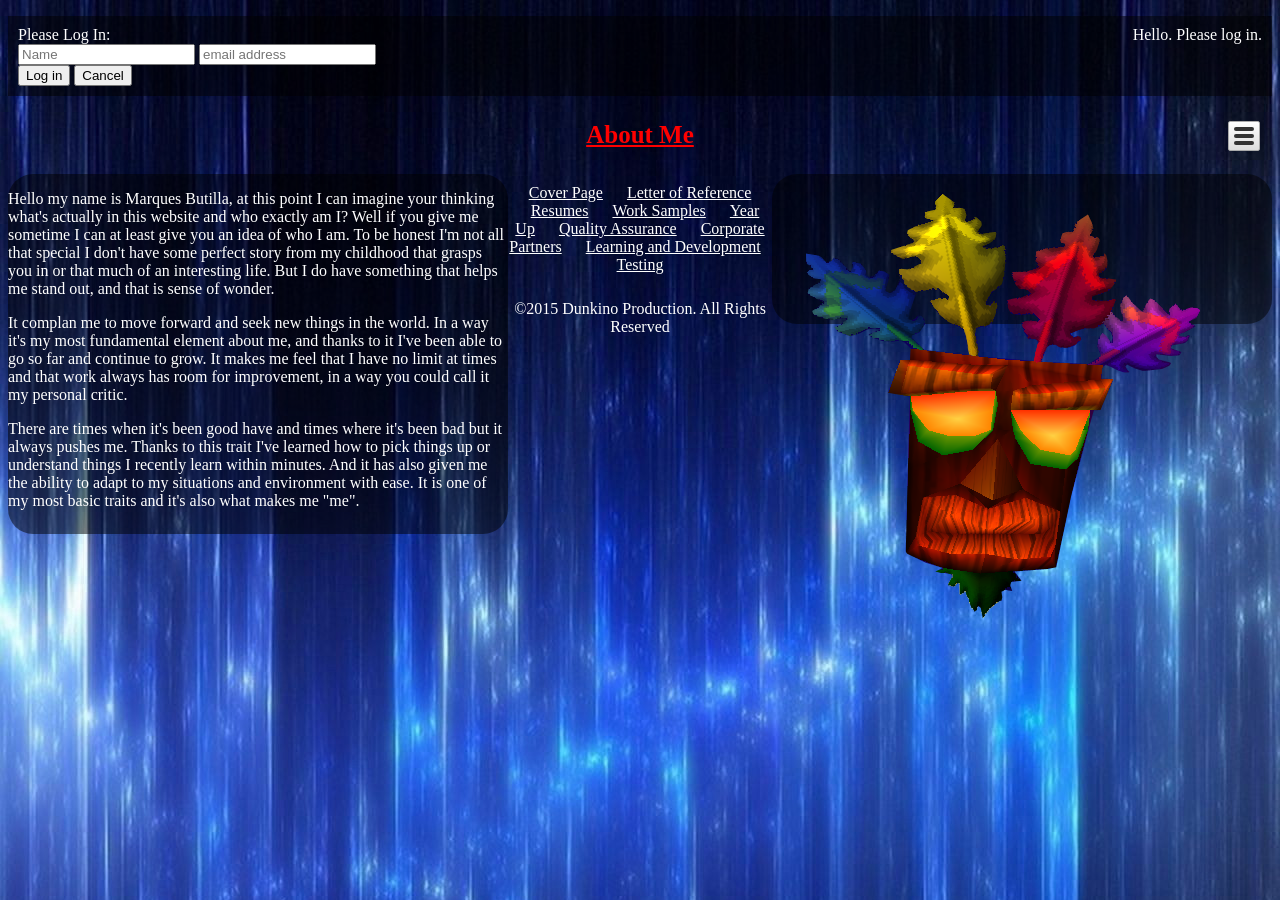
<file: About_me.html>
<!DOCTYPE HTML>
<html>
<head>
  <meta charset="UTF-8">
  <link type="text/css" rel="stylesheet" href="style.css">
  <script type="text/javascript" src="action.js"></script>
  <title>About Me</title>
  <link href="style.css" rel="stylesheet" type="text/css">
  <ul class=icon>
  <span id="vName">
  <script>readCookie('myCookie')</script>
  </span>
  <form name="frmLogin">
  Please Log In:<br> <input type="text" name="fname" size="20" placeholder="Name">
  <input type="email" name="email" placeholder="email address" /><br>
  <input type="button" Value="Log in" onClick="createCookie('myCookie',frmLogin.fname.value)">
  <input type="reset" value="Cancel" />
  </form>
  </ul>
  <script>
function toggleCP(){
var cp = document.getElementById("cp");
cp.style.height = window.innerHeight - 60+"px";
if(cp.style.right == "0px"){
cp.style.right = "-260px";
} else {
cp.style.right = "0px";
}
}
</script>
</head>
<body>
  <header>
  <div id="cpBtn" onclick="toggleCP()">
  <div></div>
  <div></div>
  <div></div>
</div>
<div id="cp">
<center><h2>Navigation</h2></center>
  <ul>
        <li><a href="Cover_Page.html">Cover Page</a></li>
        <li><a href="Letter_of_Reference.html">Letter of Reference</a></li>
        <li><a href="Resumes.html">Resumes</a></li>
        <li><a href="Work_Samples.html">Work Samples</a></li>
        <li><a href="index.html"><img src="images\monkey.gif"></a></li>
        <li><a href="yu.html">Year Up</a></li>
        <li><a href="qa.html">Quality Assurance</a></li>
        <li><a href="cp.html">Corporate Partners</a></li>
        <li><a href="li.html">Learning and Development</a></li>
        <li><a href="testing.html">Testing</a></li>
      </ul>
  </div>    
  <div class="tech">
    <header>

    </header>
  </div>

  </ul>
</head>
<body style="text-align:center;">
 <p style="text-decoration:underline; color:red; font-size:25px;"><b>About Me</b></p>
    <div style="float:left;" class="mark">
   <p>Hello my name is Marques Butilla, at this point I can imagine your thinking what's actually in this website and who exactly am I? Well if you give me sometime I can at least give you an idea of who I am. To be honest I'm not all that special I don't have some perfect story from my childhood that grasps you in or that much of an interesting life. But I do have something that helps me stand out, and that is sense of wonder.</p> 

<p>It complan me to move forward and seek new things in the world. In a way it's my most fundamental element about me, and thanks to it I've been able to go so far and continue to grow. It makes me feel that I have no limit at times and that work always has room for improvement, in a way you could call it my personal critic.</p>

<p>There are times when it's been good have and times where it's been bad but it always pushes me. Thanks to this trait I've learned how to pick things up or understand things I recently learn within minutes. And it has also given me the ability to adapt to my situations and environment with ease. It is one of my most basic traits and it's also what makes me "me".</p>
  </div>
  <div style="float:right;" class="scan">
  <img src="images\aku.png">
  </div>
    <ul class="nav">
  <li><a href="Cover_Page.html">Cover Page</a></li>
    <li><a href="Letter_of_Reference.html">Letter of Reference</a></li>
    <li><a href="Resumes.html">Resumes</a></li>
    <li><a href="Work_Samples.html">Work Samples</a></li>
   <li><a href="yu.html">Year Up</a></li>
    <li><a href="qa.html">Quality Assurance</a></li>
    <li><a href="cp.html">Corporate Partners</a></li>
    <li><a href="li.html">Learning and Development</a></li>
    <li><a href="testing.html">Testing</a></li>
  </ul> 
</body>

<footer> ©2015 Dunkino Production. All Rights Reserved</footer>
</html>
</file>
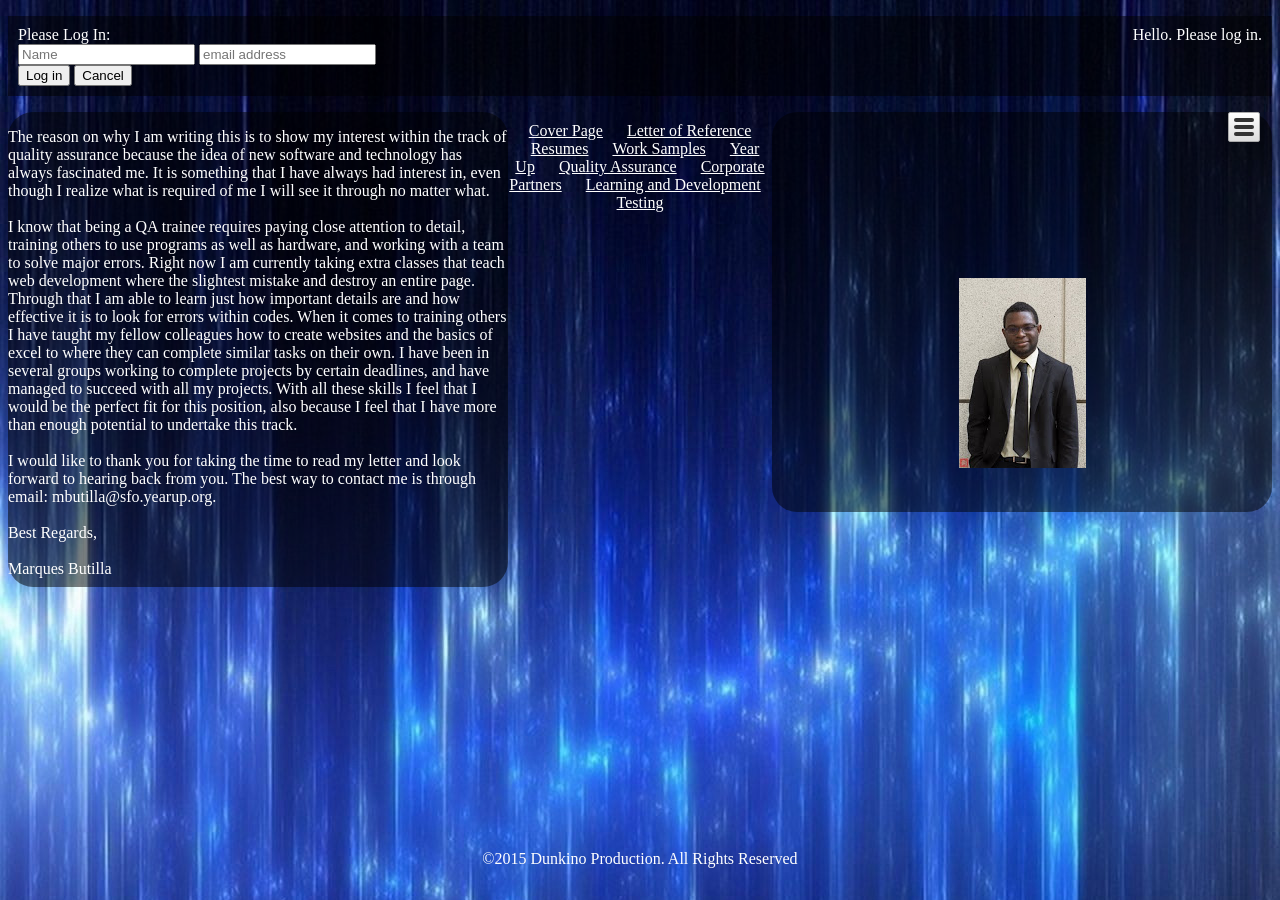
<file: Cover_Page.html>
<!DOCTYPE HTML>
<html>
<head>
  <meta charset="UTF-8">
  <link type="text/css" rel="stylesheet" href="style.css">
  <script type="text/javascript" src="action.js"></script>
  <title>Cover Page</title>
  <link href="style.css" rel="stylesheet" type="text/css">
  <ul class=icon>
  <span id="vName">
  <script>readCookie('myCookie')</script>
  </span>
  <form name="frmLogin">
  Please Log In:<br> <input type="text" name="fname" size="20" placeholder="Name">
  <input type="email" name="email" placeholder="email address" /><br>
  <input type="button" Value="Log in" onClick="createCookie('myCookie',frmLogin.fname.value)">
  <input type="reset" value="Cancel" />
  </form>
  </ul>
  <script>
function toggleCP(){
var cp = document.getElementById("cp");
cp.style.height = window.innerHeight - 60+"px";
if(cp.style.right == "0px"){
cp.style.right = "-260px";
} else {
cp.style.right = "0px";
}
}
</script>
</head>
<body>
  <header>
  <div id="cpBtn" onclick="toggleCP()">
  <div></div>
  <div></div>
  <div></div>
</div>
<div id="cp">
<center><h2>Navigation</h2></center>
  <ul>
        <li><a href="Cover_Page.html">Cover Page</a></li>
        <li><a href="Letter_of_Reference.html">Letter of Reference</a></li>
        <li><a href="Resumes.html">Resumes</a></li>
        <li><a href="Work_Samples.html">Work Samples</a></li>
        <li><a href="index.html"><img src="images\monkey.gif"></a></li>
        <li><a href="yu.html">Year Up</a></li>
        <li><a href="qa.html">Quality Assurance</a></li>
        <li><a href="cp.html">Corporate Partners</a></li>
        <li><a href="li.html">Learning and Development</a></li>
        <li><a href="testing.html">Testing</a></li>
      </ul>
  </div>    
  <div class="tech">
    <header>

    </header>
  </div>

  </ul>
</head>
<p></p>
  <div style="width: 50%; height:250px; padding-top:150px; float:right;" class="scan">
    <p><a href="https://www.linkedin.com/in/marques-butilla-676639105"><img src="images\mar.jpg"></a>
</p>
</div>
  <div style="float:left; height:475px;" class="mark">
    <p>The reason on why I am writing this is to show my interest within the track of quality assurance because the idea of new software and technology has always fascinated me. It is something that I have always had interest in, even though I realize what is required of me I will see it through no matter what.<br><br>
I know that being a QA trainee requires paying close attention to detail, training others to use programs as well as hardware, and working with a team to solve major errors. Right now I am currently taking extra classes that teach web development where the slightest mistake and destroy an entire page. Through that I am able to learn just how important details are and how effective it is to look for errors within codes. When it comes to training others I have taught my fellow colleagues how to create websites and the basics of excel to where they can complete similar tasks on their own. I have been in several groups working to complete projects by certain deadlines, and have managed to succeed with all my projects. With all these skills I feel that I would be the perfect fit for this position, also because I feel that I have more than enough potential to undertake this track.<br><br>
I would like to thank you for taking the time to read my letter and look forward to hearing back from you. The best way to contact me is through email: mbutilla@sfo.yearup.org.<br><br>

Best Regards,<br><br>

Marques Butilla
</p>
  </div>
    <ul class="nav">
  <li><a href="Cover_Page.html">Cover Page</a></li>
    <li><a href="Letter_of_Reference.html">Letter of Reference</a></li>
    <li><a href="Resumes.html">Resumes</a></li>
    <li><a href="Work_Samples.html">Work Samples</a></li>
   <li><a href="yu.html">Year Up</a></li>
    <li><a href="qa.html">Quality Assurance</a></li>
    <li><a href="cp.html">Corporate Partners</a></li>
    <li><a href="li.html">Learning and Development</a></li>
    <li><a href="testing.html">Testing</a></li>
  </ul> 
</body>
<br><br><br><br><br><br><br><br><br><br><br><br><br><br><br><br><br><br><br><br><br><br><br>
<br><br><br><br><br><br><br><br><br><br><br>
<footer> ©2015 Dunkino Production. All Rights Reserved</footer>

</html>
</file>
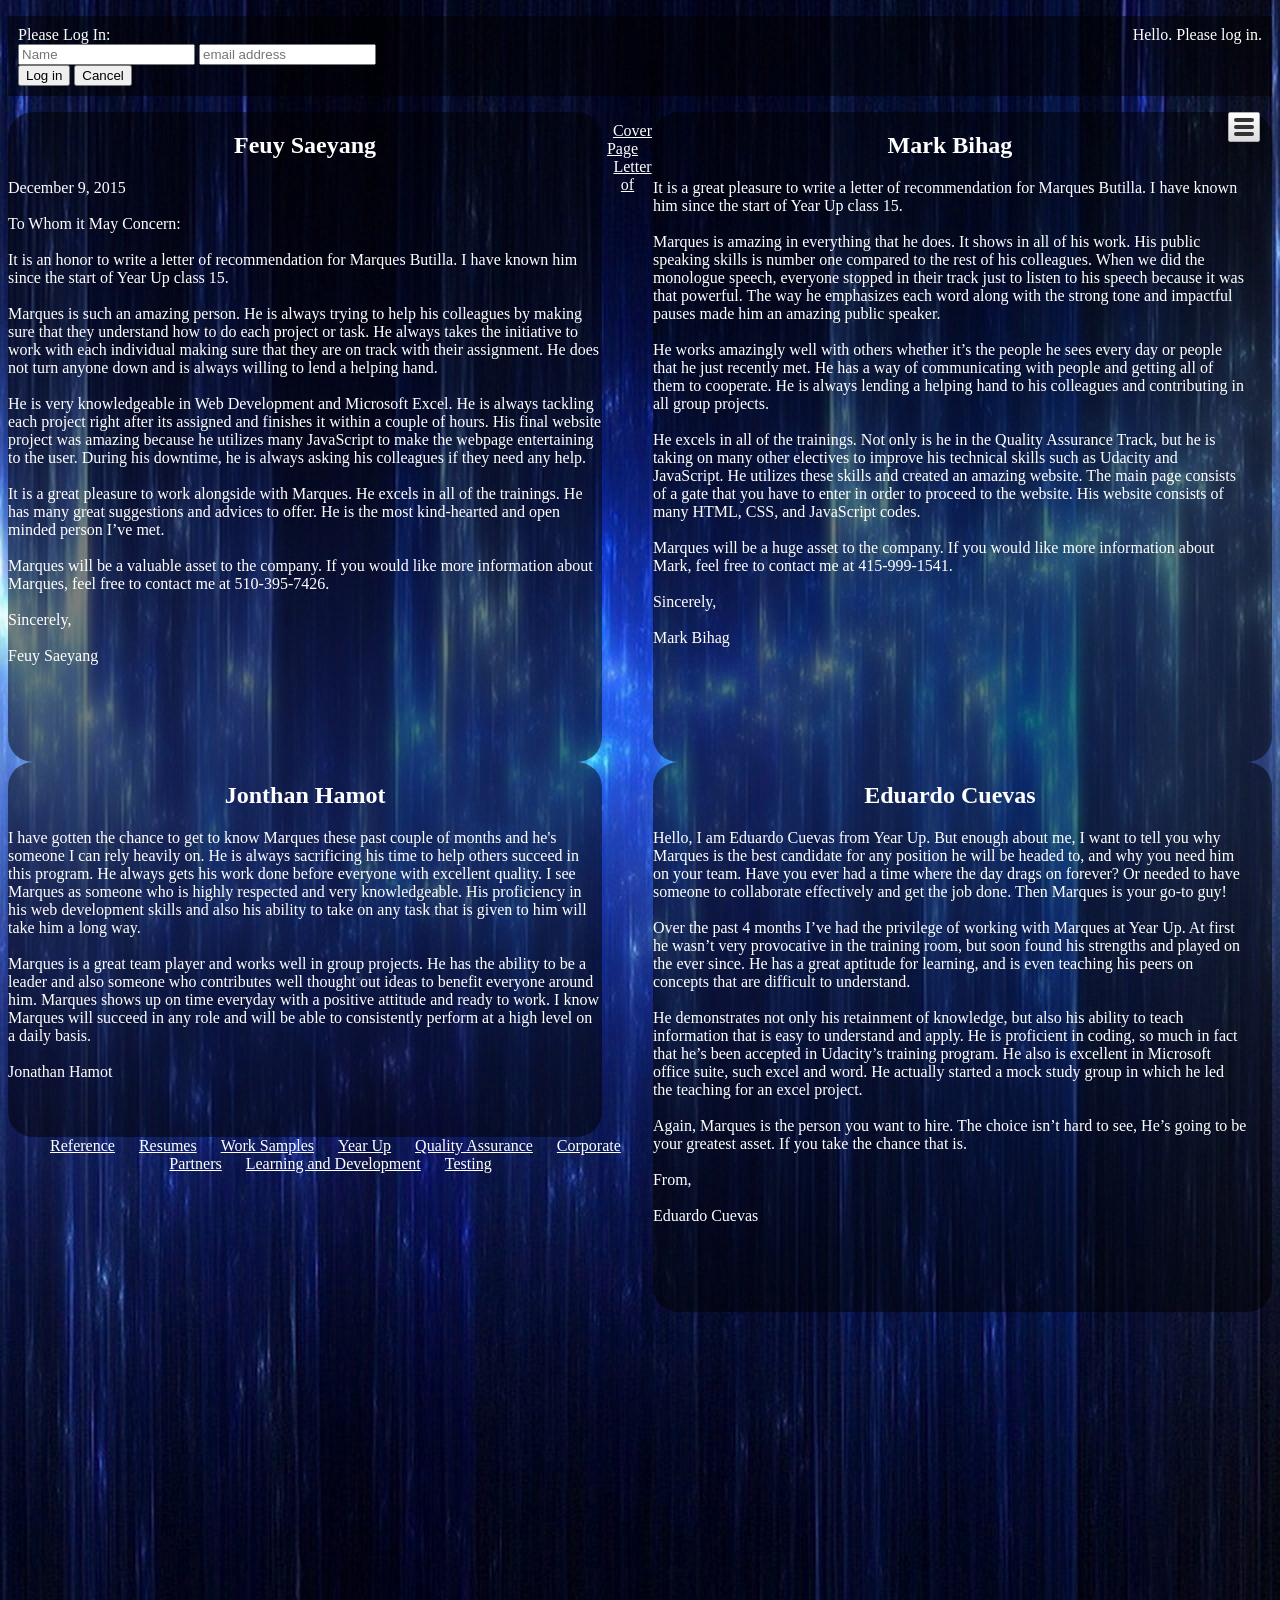
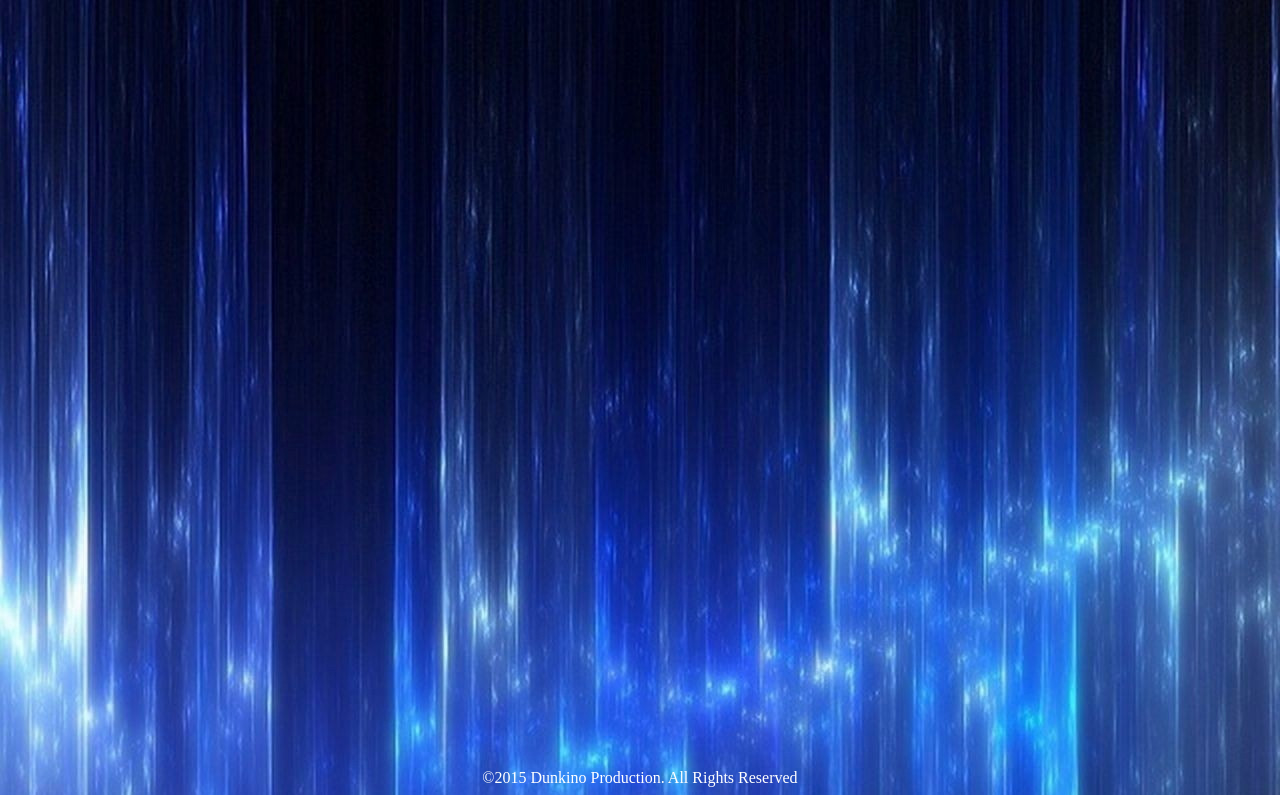
<file: Letter_of_Reference.html>
<!DOCTYPE HTML>
<html>
<head>
  <meta charset="UTF-8">
  <link type="text/css" rel="stylesheet" href="style.css">
  <script type="text/javascript" src="action.js"></script>
  <title>Reference</title>
  <link href="style.css" rel="stylesheet" type="text/css">
  <ul class=icon>
  <span id="vName">
  <script>readCookie('myCookie')</script>
  </span>
  <form name="frmLogin">
  Please Log In:<br> <input type="text" name="fname" size="20" placeholder="Name">
  <input type="email" name="email" placeholder="email address" /><br>
  <input type="button" Value="Log in" onClick="createCookie('myCookie',frmLogin.fname.value)">
  <input type="reset" value="Cancel" />
  </form>
  </ul>
  <script>
function toggleCP(){
var cp = document.getElementById("cp");
cp.style.height = window.innerHeight - 60+"px";
if(cp.style.right == "0px"){
cp.style.right = "-260px";
} else {
cp.style.right = "0px";
}
}
</script>
</head>
<body>
  <header>
  <div id="cpBtn" onclick="toggleCP()">
  <div></div>
  <div></div>
  <div></div>
</div>
<div id="cp">
<center><h2>Navigation</h2></center>
  <ul>
        <li><a href="Cover_Page.html">Cover Page</a></li>
        <li><a href="Letter_of_Reference.html">Letter of Reference</a></li>
        <li><a href="Resumes.html">Resumes</a></li>
        <li><a href="Work_Samples.html">Work Samples</a></li>
        <li><a href="index.html"><img src="images\monkey.gif"></a></li>
        <li><a href="yu.html">Year Up</a></li>
        <li><a href="qa.html">Quality Assurance</a></li>
        <li><a href="cp.html">Corporate Partners</a></li>
        <li><a href="li.html">Learning and Development</a></li>
        <li><a href="testing.html">Testing</a></li>
      </ul>
  </div>    
  <div class="tech">
    <header>

    </header>
  </div>

  </ul>
</head>
  <div style="width: 47%; height: 650px; text-align:left; background:rgba(0, 0, 0, 0.5); border-radius: 25px; float:left;">
  <h2 style="text-align:center;">Feuy Saeyang</h2>
    <p>December 9, 2015<br><br>

To Whom it May Concern:<br><br>

It is an honor to write a letter of recommendation for Marques Butilla. I have known him since the start of Year Up class 15.<br><br>

Marques is such an amazing person. He is always trying to help his colleagues by making sure that they understand how to do each project or task. He always takes the initiative to work with each individual making sure that they are on track with their assignment. He does not turn anyone down and is always willing to lend a helping hand.<br><br>

He is very knowledgeable in Web Development and Microsoft Excel. He is always tackling each project right after its assigned and finishes it within a couple of hours. His final website project was amazing because he utilizes many JavaScript to make the webpage entertaining to the user. During his downtime, he is always asking his colleagues if they need any help.<br><br>

It is a great pleasure to work alongside with Marques. He excels in all of the trainings. He has many great suggestions and advices to offer. He is the most kind-hearted and open minded person I’ve met.<br><br>

Marques will be a valuable asset to the company. If you would like more information about Marques, feel free to contact me at 510-395-7426.<br><br>

Sincerely,<br><br>

Feuy Saeyang</p>
  </div>
    <div style="width: 47%; height: 650px; text-align:left; background:rgba(0, 0, 0, 0.5); border-radius: 25px; float:right; padding-right:25px;">
<h2 style="text-align:center;">Mark Bihag</h2>
    <p>
      It is a great pleasure to write a letter of recommendation for Marques Butilla. I have known him since the start of Year Up class 15.<br><br>

Marques is amazing in everything that he does. It shows in all of his work. His public speaking skills is number one compared to the rest of his colleagues. When we did the monologue speech, everyone stopped in their track just to listen to his speech because it was that powerful. The way he emphasizes each word along with the strong tone and impactful pauses made him an amazing public speaker.<br><br>

He works amazingly well with others whether it’s the people he sees every day or people that he just recently met. He has a way of communicating with people and getting all of them to cooperate. He is always lending a helping hand to his colleagues and contributing in all group projects.<br><br>

He excels in all of the trainings. Not only is he in the Quality Assurance Track, but he is taking on many other electives to improve his technical skills such as Udacity and JavaScript. He utilizes these skills and created an amazing website. The main page consists of a gate that you have to enter in order to proceed to the website. His website consists of many HTML, CSS, and JavaScript codes.<br><br>

Marques will be a huge asset to the company. If you would like more information about Mark, feel free to contact me at 415-999-1541.<br><br>

Sincerely,<br><br>

Mark Bihag
    </p>
    </div>
  <div style="width: 47%; height: 375px; background:rgba(0, 0, 0, 0.5); border-radius: 25px; text-align:left; float:left;">
  <h2 style="text-align:center;">Jonthan Hamot</h2>
    <p>I have gotten the chance to get to know Marques these past couple of months and he's someone I can rely heavily on. He is always sacrificing his time to help others succeed in this program. He always gets his work done before everyone with excellent quality. I see Marques as someone who is highly respected and very knowledgeable. His proficiency in his web development skills and also his ability to take on any task that is given to him will take him a long way.<br><br>

Marques is a great team player and works well in group projects. He has the ability to be a leader and also someone who contributes well thought out ideas to benefit everyone around him. Marques shows up on time everyday with a positive attitude and ready to work. I know Marques will succeed in any role and will be able to consistently perform at a high level on a daily basis.<br><br>

Jonathan Hamot </p>
  </div>
  <div style="width: 47%; height: 550px; text-align:left; background:rgba(0, 0, 0, 0.5); border-radius: 25px; float:right; padding-right:25px;">
<h2 style="text-align:center;">Eduardo Cuevas</h2>
    <p>Hello, I am Eduardo Cuevas from Year Up. But enough about me, I want to tell you why Marques is the best candidate for any position he will be headed to, and why you need him on your team. Have you ever had a time where the day drags on forever? Or needed to have someone to collaborate effectively and get the job done. Then Marques is your go-to guy!<br><br>

Over the past 4 months I’ve had the privilege of working with Marques at Year Up. At first he wasn’t very provocative in the training room, but soon found his strengths and played on the ever since. He has a great aptitude for learning, and is even teaching his peers on concepts that are difficult to understand.<br><br>

He demonstrates not only his retainment of knowledge, but also his ability to teach information that is easy to understand and apply. He is proficient in coding, so much in fact that he’s been accepted in Udacity’s training program. He also is excellent in Microsoft office suite, such excel and word. He actually started a mock study group in which he led the teaching for an excel project.<br><br>

Again, Marques is the person you want to hire. The choice isn’t hard to see, He’s going to be your greatest asset. If you take the chance that is.<br><br>

From,<br><br>

Eduardo Cuevas
</p>
    </div>
  <ul class="nav">
  <li><a href="Cover_Page.html">Cover Page</a></li>
    <li><a href="Letter_of_Reference.html">Letter of Reference</a></li>
    <li><a href="Resumes.html">Resumes</a></li>
    <li><a href="Work_Samples.html">Work Samples</a></li>
   <li><a href="yu.html">Year Up</a></li>
    <li><a href="qa.html">Quality Assurance</a></li>
    <li><a href="cp.html">Corporate Partners</a></li>
    <li><a href="li.html">Learning and Development</a></li>
    <li><a href="testing.html">Testing</a></li>
  </ul> 
</body>
<br><br><br><br><br><br><br><br><br><br><br><br><br><br><br><br><br><br><br><br><br><br><br>
<br><br><br><br><br><br><br><br><br><br><br><br><br><br><br><br><br><br><br><br><br><br><br>
<br><br><br><br><br><br><br><br><br><br><br><br><br><br><br><br><br><br><br>
<footer> ©2015 Dunkino Production. All Rights Reserved</footer>

</html>
</file>
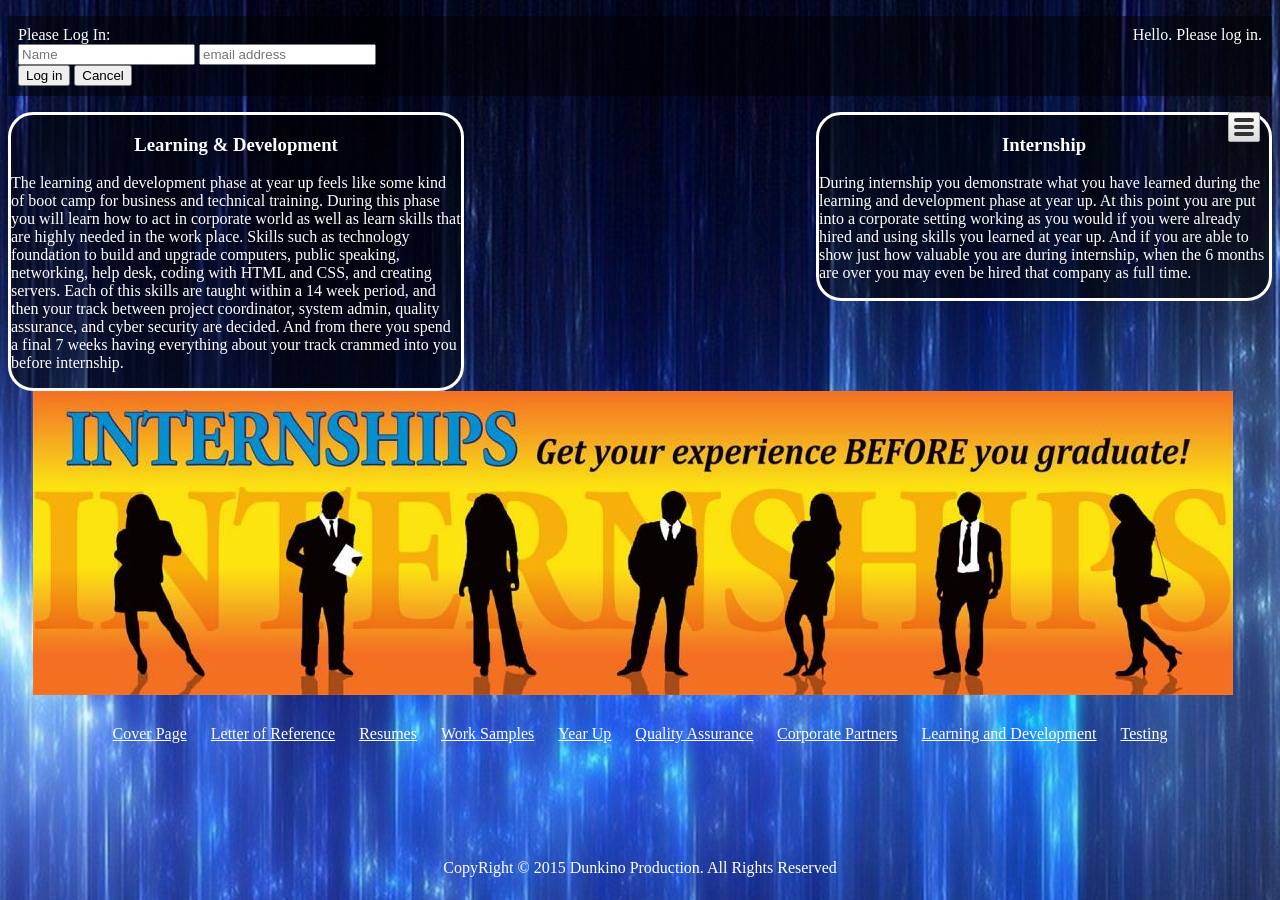
<file: LI.html>
<!DOCTYPE html>
<html>

<head>
  <meta charset="UTF-8">
  <link type="text/css" rel="stylesheet" href="style.css">
  <script type="text/javascript" src="action.js"></script>
  <title>L&D vs Internship</title>
  <ul class=icon>
  <span id="vName">
  <script>readCookie('myCookie')</script>
  </span>
  <form name="frmLogin">
  Please Log In:<br> <input type="text" name="fname" size="20" placeholder="Name">
  <input type="email" name="email" placeholder="email address" /><br>
  <input type="button" Value="Log in" onClick="createCookie('myCookie',frmLogin.fname.value)">
  <input type="reset" value="Cancel" />
  </form>
  </ul>
  <script>
function toggleCP(){
var cp = document.getElementById("cp");
cp.style.height = window.innerHeight - 60+"px";
if(cp.style.right == "0px"){
cp.style.right = "-260px";
} else {
cp.style.right = "0px";
}
}
</script>
</head>
<body>
  <header>
  <div id="cpBtn" onclick="toggleCP()">
  <div></div>
  <div></div>
  <div></div>
</div>
<div id="cp">
<center><h2>Navigation</h2></center>
  <ul>
        <li><a href="Cover_Page.html">Cover Page</a></li>
        <li><a href="Letter_of_Reference.html">Letter of Reference</a></li>
        <li><a href="Resumes.html">Resumes</a></li>
        <li><a href="Work_Samples.html">Work Samples</a></li>
        <li><a href="index.html"><img src="images\monkey.gif"></a></li>
        <li><a href="yu.html">Year Up</a></li>
        <li><a href="qa.html">Quality Assurance</a></li>
        <li><a href="cp.html">Corporate Partners</a></li>
        <li><a href="li.html">Learning and Development</a></li>
        <li><a href="testing.html">Testing</a></li>
      </ul>
  </div>    
  <div class="tech">
    <header>

    </header>
  </div>

  </ul>
</head>
  </form>
  <div style="float:left; text-align:left; width:450px; background: rgba(0, 0, 0, 0.5); border: solid; border-radius: 25px;">
  <h3>Learning & Development</h3>
    <p> The learning and development phase at year up feels like some kind of boot camp for business and technical training. During this phase you will learn how to act in corporate world as well as learn skills that are highly needed in the work place. Skills such as technology foundation to build and upgrade computers, public speaking, networking, help desk, coding with HTML and CSS, and creating servers. Each of this skills are taught within a 14 week period, and then your track between project coordinator, system admin, quality assurance, and cyber security are decided. And from there you spend a final 7 weeks having everything about your track crammed into you before internship.</p>
  </div>
  <div style="float:right; text-align:left; width:450px; background: rgba(0, 0, 0, 0.5); border: solid; border-radius: 25px;">
  <h3>Internship</h3>
  <p> During internship you demonstrate what you have learned during the learning and development phase at year up. At this point you are put into a corporate setting working as you would if you were already hired and using skills you learned at year up. And if you are able to show just how valuable you are during internship, when the 6 months are over you may even be hired that company as full time. </p>
  </div>
  <img src="images/ip.jpg" style="padding-left:25px;">
  <ul class="nav">
  <li><a href="Cover_Page.html">Cover Page</a></li>
    <li><a href="Letter_of_Reference.html">Letter of Reference</a></li>
    <li><a href="Resumes.html">Resumes</a></li>
    <li><a href="Work_Samples.html">Work Samples</a></li>
   <li><a href="yu.html">Year Up</a></li>
    <li><a href="qa.html">Quality Assurance</a></li>
    <li><a href="cp.html">Corporate Partners</a></li>
    <li><a href="li.html">Learning and Development</a></li>
    <li><a href="testing.html">Testing</a></li>
  </ul> 
</body>
<br><br><br><br><br>
<footer> CopyRight © 2015 Dunkino Production. All Rights Reserved</footer>
</html>
</file>
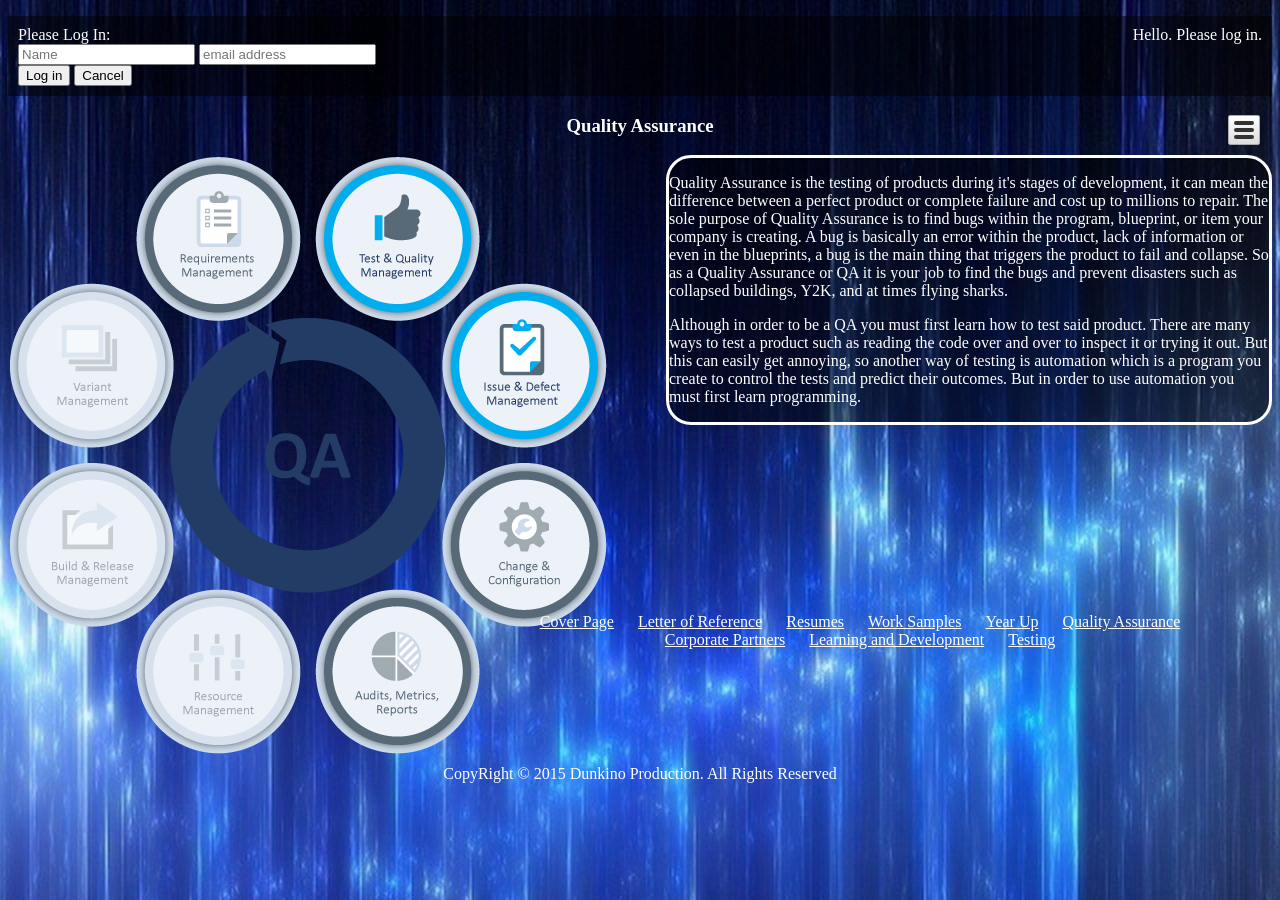
<file: QA.html>
<!DOCTYPE html>
<html>

<head>
  <meta charset="UTF-8">
  <link type="text/css" rel="stylesheet" href="style.css">
  <script type="text/javascript" src="action.js"></script>
  <title>Quality Assurance</title>
   <ul class=icon>
  <span id="vName">
  <script>readCookie('myCookie')</script>
  </span>
  <form name="frmLogin">
  Please Log In:<br> <input type="text" name="fname" size="20" placeholder="Name">
  <input type="email" name="email" placeholder="email address" /><br>
  <input type="button" Value="Log in" onClick="createCookie('myCookie',frmLogin.fname.value)">
  <input type="reset" value="Cancel" />
  </form>
  </ul>
  <script>
function toggleCP(){
var cp = document.getElementById("cp");
cp.style.height = window.innerHeight - 60+"px";
if(cp.style.right == "0px"){
cp.style.right = "-260px";
} else {
cp.style.right = "0px";
}
}
</script>
</head>
<body>
  <header>
  <div id="cpBtn" onclick="toggleCP()">
  <div></div>
  <div></div>
  <div></div>
</div>
<div id="cp">
<center><h2>Navigation</h2></center>
  <ul>
        <li><a href="Cover_Page.html">Cover Page</a></li>
        <li><a href="Letter_of_Reference.html">Letter of Reference</a></li>
        <li><a href="Resumes.html">Resumes</a></li>
        <li><a href="Work_Samples.html">Work Samples</a></li>
        <li><a href="index.html"><img src="images\monkey.gif"></a></li>
        <li><a href="yu.html">Year Up</a></li>
        <li><a href="qa.html">Quality Assurance</a></li>
        <li><a href="cp.html">Corporate Partners</a></li>
        <li><a href="li.html">Learning and Development</a></li>
        <li><a href="testing.html">Testing</a></li>
      </ul>
  </div>    
  <div class="tech">
    <header>

    </header>
  </div>

  </ul>
</head>
<h3>Quality Assurance</h3>
<div style="float:left; text-align:left; width:450px;">
<img src="images/qa.png">
</div>
  <div style="float:right; text-align:left; width:600px; background: rgba(0, 0, 0, 0.5); border: solid; border-radius: 25px;">
    <p> Quality Assurance is the testing of products during it's stages of development, it can mean the difference between a perfect product or complete failure and cost up to millions to repair. The sole purpose of Quality Assurance is to find bugs within the program, blueprint, or item your company is creating. A bug is basically an error within the product, lack of information or even in the blueprints, a bug is the main thing that triggers the product to fail and collapse. So as a Quality Assurance or QA it is your job to find the bugs and prevent disasters such as collapsed buildings, Y2K, and at times flying sharks.</p>
<p> Although in order to be a QA you must first learn how to test said product. There are many ways to test a product such as reading the code over and over to inspect it or trying it out. But this can easily get annoying, so another way of testing is automation which is a program you create to control the tests and predict their outcomes. But in order to use automation you must first learn programming.</p>
  </div>
   <br><br><br><br>
<br><br><br><br><br><br><br><br>
<br><br><br><br><br><br><br><br>
<br><br><br><br>
  <ul class="nav">
  <li><a href="Cover_Page.html">Cover Page</a></li>
    <li><a href="Letter_of_Reference.html">Letter of Reference</a></li>
    <li><a href="Resumes.html">Resumes</a></li>
    <li><a href="Work_Samples.html">Work Samples</a></li>
   <li><a href="yu.html">Year Up</a></li>
    <li><a href="qa.html">Quality Assurance</a></li>
    <br>
    <li><a href="cp.html">Corporate Partners</a></li>
    <li><a href="li.html">Learning and Development</a></li>
    <li><a href="testing.html">Testing</a></li>
  </ul> 
</body>
<br><br><br><br><br>
<footer> CopyRight © 2015 Dunkino Production. All Rights Reserved</footer>
</html>
</file>
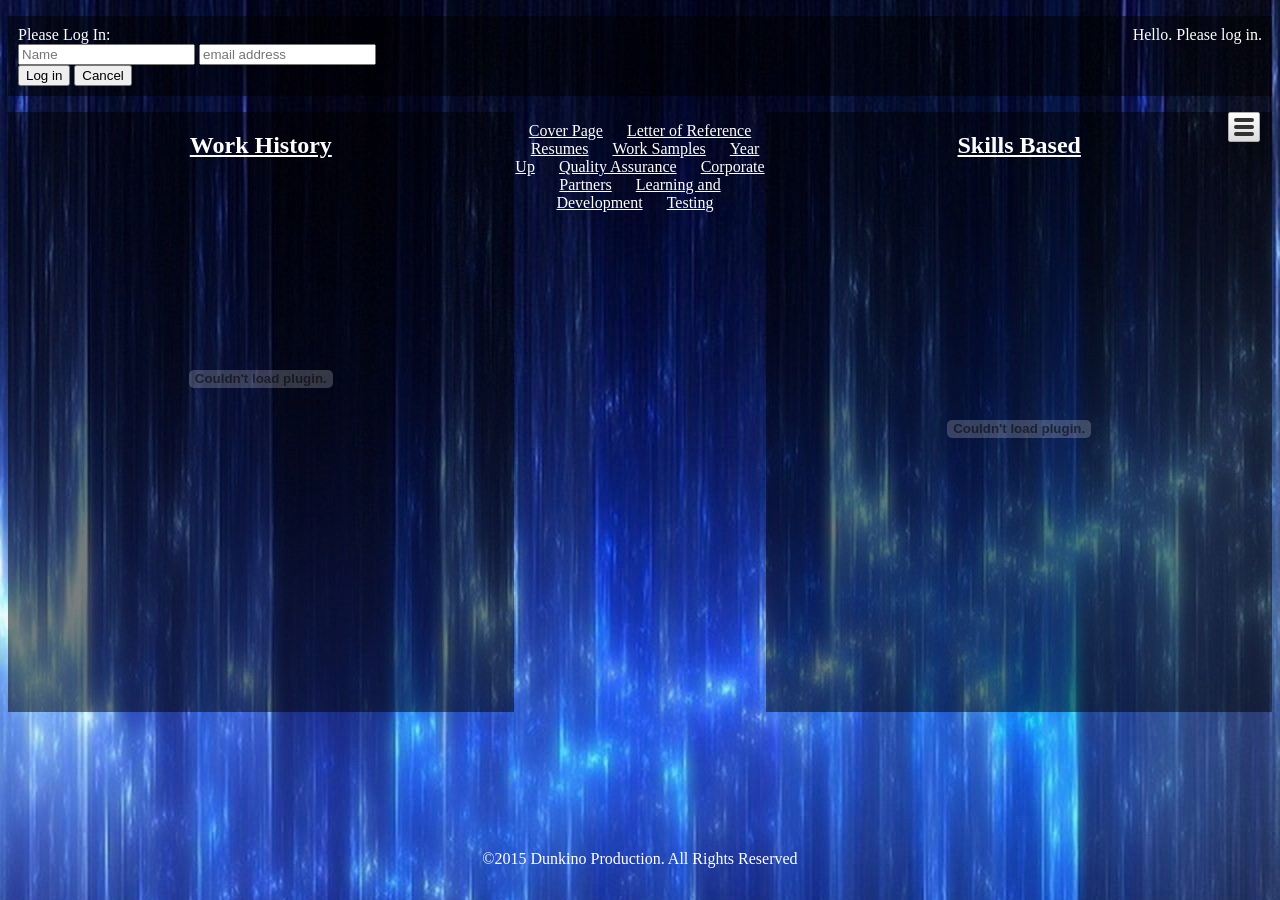
<file: Resumes.html>
<!DOCTYPE HTML>
<html>
<head>
  <meta charset="UTF-8">
  <link type="text/css" rel="stylesheet" href="style.css">
  <script type="text/javascript" src="action.js"></script>
  <title>Resumes</title>
  <link href="style.css" rel="stylesheet" type="text/css">
  <ul class=icon>
  <span id="vName">
  <script>readCookie('myCookie')</script>
  </span>
  <form name="frmLogin">
  Please Log In:<br> <input type="text" name="fname" size="20" placeholder="Name">
  <input type="email" name="email" placeholder="email address" /><br>
  <input type="button" Value="Log in" onClick="createCookie('myCookie',frmLogin.fname.value)">
  <input type="reset" value="Cancel" />
  </form>
  </ul>
  <script>
function toggleCP(){
var cp = document.getElementById("cp");
cp.style.height = window.innerHeight - 60+"px";
if(cp.style.right == "0px"){
cp.style.right = "-260px";
} else {
cp.style.right = "0px";
}
}
</script>
</head>
<body>
  <header>
  <div id="cpBtn" onclick="toggleCP()">
  <div></div>
  <div></div>
  <div></div>
</div>
<div id="cp">
<center><h2>Navigation</h2></center>
  <ul>
        <li><a href="Cover_Page.html">Cover Page</a></li>
        <li><a href="Letter_of_Reference.html">Letter of Reference</a></li>
        <li><a href="Resumes.html">Resumes</a></li>
        <li><a href="Work_Samples.html">Work Samples</a></li>
        <li><a href="index.html"><img src="images\monkey.gif"></a></li>
        <li><a href="yu.html">Year Up</a></li>
        <li><a href="qa.html">Quality Assurance</a></li>
        <li><a href="cp.html">Corporate Partners</a></li>
        <li><a href="li.html">Learning and Development</a></li>
        <li><a href="testing.html">Testing</a></li>
      </ul>
  </div>    
  <div class="tech">
    <header>

    </header>
  </div>

  </ul>
</head>
  <div style="width: 40%; height:600px; background:rgba(0, 0, 0, 0.5); float:left; text-align:center;">
  <h2 style="color:red;"><a href="resume.pdf">Work History</a></h2>
    <object width="400px" height="400px" type="application/pdf" data="resume.pdf"></object>
  </div>
  <div style="width: 40%; height:600px; background:rgba(0, 0, 0, 0.5); float:right; text-align:center;">
  <h2 style="color:red;"><a href="skills based.pdf">Skills Based</a></h2>
    <object width="400px" height="500px" type="application/pdf" data="skills based.pdf"></object>
  </div>
    <ul class="nav">
  <li><a href="Cover_Page.html">Cover Page</a></li>
    <li><a href="Letter_of_Reference.html">Letter of Reference</a></li>
    <li><a href="Resumes.html">Resumes</a></li>
    <li><a href="Work_Samples.html">Work Samples</a></li>
   <li><a href="yu.html">Year Up</a></li>
    <li><a href="qa.html">Quality Assurance</a></li>
    <li><a href="cp.html">Corporate Partners</a></li>
    <li><a href="li.html">Learning and Development</a></li>
    <li><a href="testing.html">Testing</a></li>
  </ul> 
</body>
<br><br><br><br><br><br><br><br><br><br><br><br><br><br><br><br><br><br><br><br><br><br><br>
<br><br><br><br><br><br><br><br><br><br><br>
<footer> ©2015 Dunkino Production. All Rights Reserved</footer>

</html>
</file>
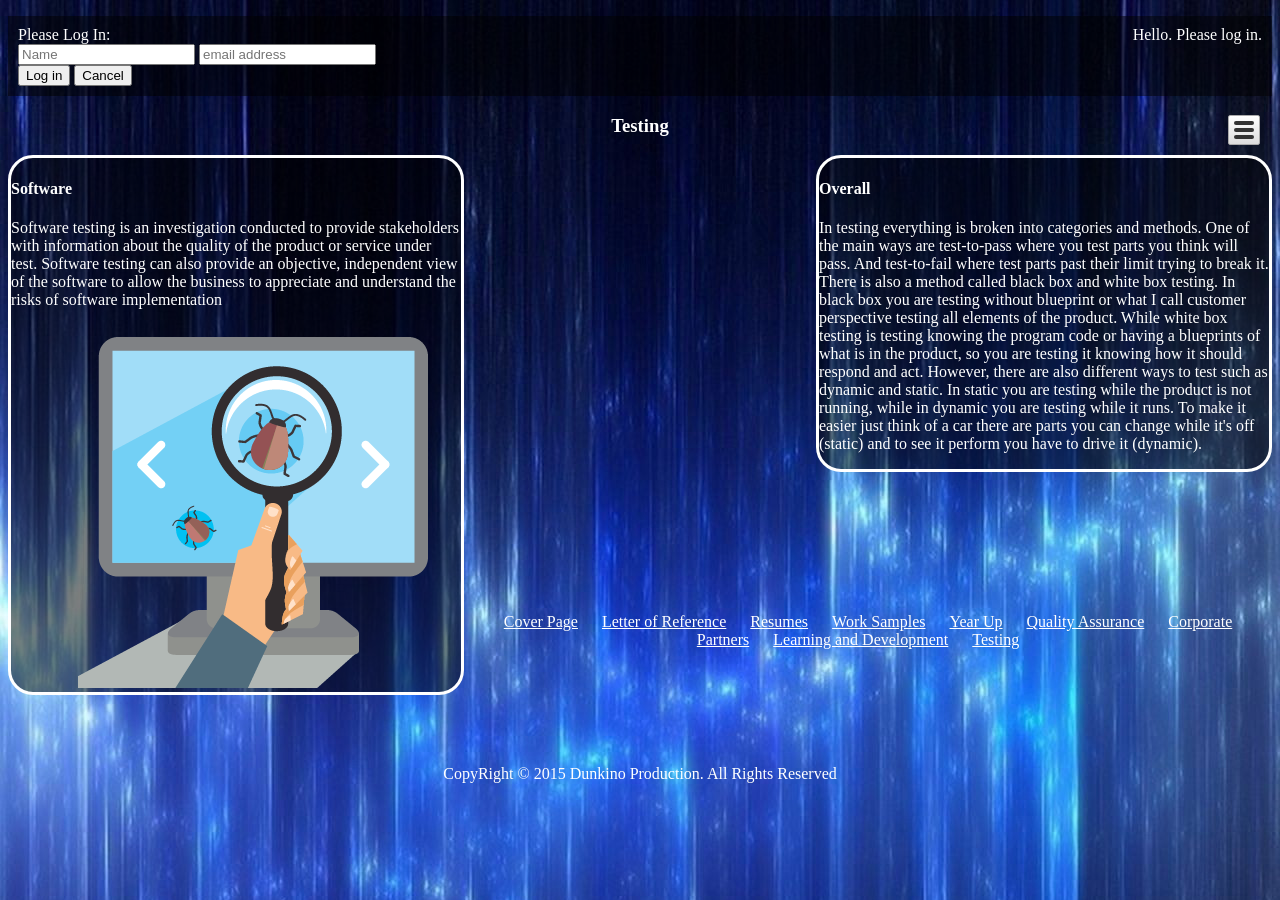
<file: Testing.html>
<!DOCTYPE html>
<html>

<head>
  <meta charset="UTF-8">
  <link type="text/css" rel="stylesheet" href="style.css">
  <script type="text/javascript" src="action.js"></script>
  <title>Testing</title>
   <ul class=icon>
  <span id="vName">
  <script>readCookie('myCookie')</script>
  </span>
  <form name="frmLogin">
  Please Log In:<br> <input type="text" name="fname" size="20" placeholder="Name">
  <input type="email" name="email" placeholder="email address" /><br>
  <input type="button" Value="Log in" onClick="createCookie('myCookie',frmLogin.fname.value)">
  <input type="reset" value="Cancel" />
  </form>
  </ul>
  <script>
function toggleCP(){
var cp = document.getElementById("cp");
cp.style.height = window.innerHeight - 60+"px";
if(cp.style.right == "0px"){
cp.style.right = "-260px";
} else {
cp.style.right = "0px";
}
}
</script>
</head>
<body>
  <header>
  <div id="cpBtn" onclick="toggleCP()">
  <div></div>
  <div></div>
  <div></div>
</div>
<div id="cp">
<center><h2>Navigation</h2></center>
  <ul>
        <li><a href="Cover_Page.html">Cover Page</a></li>
        <li><a href="Letter_of_Reference.html">Letter of Reference</a></li>
        <li><a href="Resumes.html">Resumes</a></li>
        <li><a href="Work_Samples.html">Work Samples</a></li>
        <li><a href="index.html"><img src="images\monkey.gif"></a></li>
        <li><a href="yu.html">Year Up</a></li>
        <li><a href="qa.html">Quality Assurance</a></li>
        <li><a href="cp.html">Corporate Partners</a></li>
        <li><a href="li.html">Learning and Development</a></li>
        <li><a href="testing.html">Testing</a></li>
      </ul>
  </div>    
  <div class="tech">
    <header>

    </header>
  </div>

  </ul>
</head>
<h3>Testing</h3>
  <div style="float:left; text-align:left; width:450px; background: rgba(0, 0, 0, 0.5); border: solid; border-radius: 25px;">
  <h4>Software</h4>
    <p> Software testing is an investigation conducted to provide stakeholders with information about the quality of the product or service under test. Software testing can also provide an objective, independent view of the software to allow the business to appreciate and understand the risks of software implementation</p>
    <img src="images/st.png">
  </div>
  <div style="float:right; text-align:left; width:450px; background: rgba(0, 0, 0, 0.5); border: solid; border-radius: 25px;">
  <h4>Overall</h4>
  <p> In testing everything is broken into categories and methods. One of the main ways are test-to-pass where you test parts you think will pass. And test-to-fail where test parts past their limit trying to break it. There is also a method called black box and white box testing. In black box you are testing without blueprint or what I call customer perspective testing all elements of the product. While white box testing is testing knowing the program code or having a blueprints of what is in the product, so you are testing it knowing how it should respond and act. However, there are also different ways to test such as dynamic and static. In static you are testing while the product is not running, while in dynamic you are testing while it runs. To make it easier just think of a car there are parts you can change while it's off (static) and to see it perform you have to drive it (dynamic).</p>
  </div>
   <br><br><br><br>
<br><br><br><br><br><br><br><br>
<br><br><br><br><br><br><br><br>
<br><br><br><br>
  <ul class="nav">
  <li><a href="Cover_Page.html">Cover Page</a></li>
    <li><a href="Letter_of_Reference.html">Letter of Reference</a></li>
    <li><a href="Resumes.html">Resumes</a></li>
    <li><a href="Work_Samples.html">Work Samples</a></li>
   <li><a href="yu.html">Year Up</a></li>
    <li><a href="qa.html">Quality Assurance</a></li>
    <li><a href="cp.html">Corporate Partners</a></li>
    <li><a href="li.html">Learning and Development</a></li>
    <li><a href="testing.html">Testing</a></li>
  </ul>  
</body>
<br><br><br><br><br>
<footer> CopyRight © 2015 Dunkino Production. All Rights Reserved</footer>
</html>
</file>
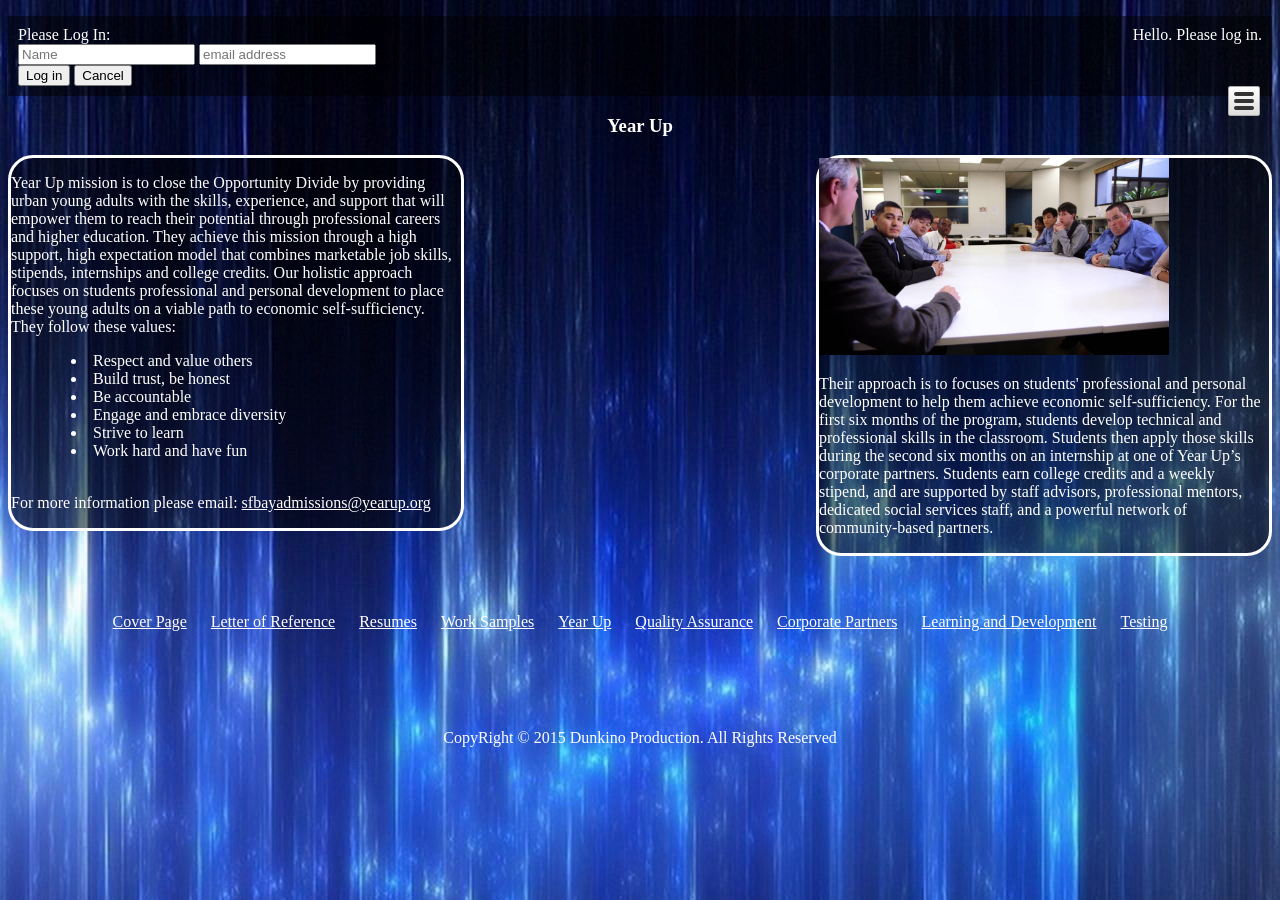
<file: YU.html>
<!DOCTYPE html>
<html>

<head>
  <meta charset="UTF-8">
  <link type="text/css" rel="stylesheet" href="style.css">
<script type="text/javascript" src="action.js"></script>
  <title>Year Up</title>
   <ul class=icon>
  <span id="vName">
  <script>readCookie('myCookie')</script>
  </span>
  <form name="frmLogin">
  Please Log In:<br> <input type="text" name="fname" size="20" placeholder="Name">
  <input type="email" name="email" placeholder="email address" /><br>
  <input type="button" Value="Log in" onClick="createCookie('myCookie',frmLogin.fname.value)">
  <input type="reset" value="Cancel" />
  </form>
  <script>
function toggleCP(){
var cp = document.getElementById("cp");
cp.style.height = window.innerHeight - 60+"px";
if(cp.style.right == "0px"){
cp.style.right = "-260px";
} else {
cp.style.right = "0px";
}
}
</script>
</head>
<body>
  <header>
  <div id="cpBtn" onclick="toggleCP()">
  <div></div>
  <div></div>
  <div></div>
</div>
<div id="cp">
<center><h2>Navigation</h2></center>
  <ul>
        <li><a href="Cover_Page.html">Cover Page</a></li>
        <li><a href="Letter_of_Reference.html">Letter of Reference</a></li>
        <li><a href="Resumes.html">Resumes</a></li>
        <li><a href="Work_Samples.html">Work Samples</a></li>
        <li><a href="index.html"><img src="images\monkey.gif"></a></li>
        <li><a href="yu.html">Year Up</a></li>
        <li><a href="qa.html">Quality Assurance</a></li>
        <li><a href="cp.html">Corporate Partners</a></li>
        <li><a href="li.html">Learning and Development</a></li>
        <li><a href="testing.html">Testing</a></li>
      </ul>
  </div>    
  <div class="tech">
    <header>
    </header>
  </div>
  </ul>
  </ul>
</head>
<h3>Year Up</h3>
  <div style="float:left; text-align:left; width:450px; background: rgba(0, 0, 0, 0.5); border: solid; border-radius: 25px;">
    <p> Year Up mission is to close the Opportunity Divide by providing urban young adults with the skills, experience, and support that will empower them to reach their potential through professional careers and higher education.

    They achieve this mission through a high support, high expectation model that combines marketable job skills, stipends, internships and college credits. Our holistic approach focuses on students professional and personal development to place these young adults on a viable path to economic self-sufficiency. They follow these values:</p>
    <li id="nom">Respect and value others</li>
<li id="nom">Build trust, be honest</li>
<li id="nom">Be accountable</li>
<li id="nom">Engage and embrace diversity</li>
<li id="nom">Strive to learn</li>
<li id="nom">Work hard and have fun</li>
<br>
<p>For more information please email: <a href="sfbayadmissions@yearup.org">sfbayadmissions@yearup.org</a></p>
  </div>
  <div style="float:right; text-align:left; width:450px; background: rgba(0, 0, 0, 0.5); border: solid; border-radius: 25px;">
  <img src="images/PO.jpg" style="width:350px; margin-left:50px; margin:auto;">
  <p> Their approach is to focuses on students' professional and personal development to help them achieve economic self-sufficiency.

For the first six months of the program, students develop technical and professional skills in the classroom. Students then apply those skills during the second six months on an internship at one of Year Up’s corporate partners. Students earn college credits and a weekly stipend, and are supported by staff advisors, professional mentors, dedicated social services staff, and a powerful network of community-based partners.</p>
  </div>
  <br><br><br><br>
<br><br><br><br><br><br><br><br>
<br><br><br><br><br><br><br><br>
<br><br><br><br>
  <ul class="nav">
  <li><a href="Cover_Page.html">Cover Page</a></li>
    <li><a href="Letter_of_Reference.html">Letter of Reference</a></li>
    <li><a href="Resumes.html">Resumes</a></li>
    <li><a href="Work_Samples.html">Work Samples</a></li>
   <li><a href="yu.html">Year Up</a></li>
    <li><a href="qa.html">Quality Assurance</a></li>
    <li><a href="cp.html">Corporate Partners</a></li>
    <li><a href="li.html">Learning and Development</a></li>
    <li><a href="testing.html">Testing</a></li>
  </ul> 
</body>
<br><br><br><br>


<footer> CopyRight © 2015 Dunkino Production. All Rights Reserved</footer>
</html>
</file>
<file: style.css>
body {
  background: url('images/gb.jpg');
  color: white;
}

ul {
  padding: 10px;
  background: rgba(0, 0, 0, 0.5);
  text-align: center;
  color:white;
  text-decoration: none;
}

li {
  display: inline;
  padding: 0px 10px 0px 10px;
  color:white;
  text-decoration: none;
}

a:hover {
  color: gold;
}
.gio {
	text-align: center;
	border: solid;
	border-radius: 25px;
	background: rgba(0, 0, 0, 0.5);
	margin: auto;
	margin-top: 200px;
	max-width: 275px;
}
h3 {
	text-align: center;
}
footer {
	text-align: center;
	position: bottom;
}
h1 {
	text-align: right;
	font-size: 25px;
}

#vName {
	float:right;
	padding-left: 250px;
}
.icon {
  padding: 10px;
  background: rgba(0, 0, 0, 0.5);
  text-align: left;
 }
#nom {
	  margin-left: 50px;
      display: list-item;
      color:white;
}
a {
	color:white;
}
.nav {
  background: none;
  text-align: center;
  color:white;
  text-decoration: none;
}
.mark {
  background:rgba(0, 0, 0, 0.5);
  text-align: left;
  border: invisible;
  border-radius: 25px;
  color:white;
  max-width: 500px;
  height: 360px;
}
.scan {
  background: rgba(0,0,0,0.5);
  text-align: center;
  border-radius: 25px;
  max-width: 500px;
  height: 150px;
}
h1 {
  color: red;
}
h2 {
  color: white;
}
#cpBtn{
position: fixed;
right: 20px;
width: 20px;
height: 24px;
background: linear-gradient(#FFF,#DDD);
border: #AAA 1px solid;
border-radius: 2px;
padding: 2px 5px;
cursor: pointer;
transition: border 0.3s linear 0s;
}
#cpBtn:hover{
border: #001a40 1px solid;
}
#cpBtn:hover div{
background: #06F;
}


#cpBtn > div{
width: 20px;
height: 4px;
background: #333;
margin: 3px 0px;
border-radius: 4px;
transition: background 0.3s linear 0s;
}
#cp{
position: fixed;
right: -260px;
top: 60px;
width: 260px;
height: 0px;
background: #333;
}
</file>
